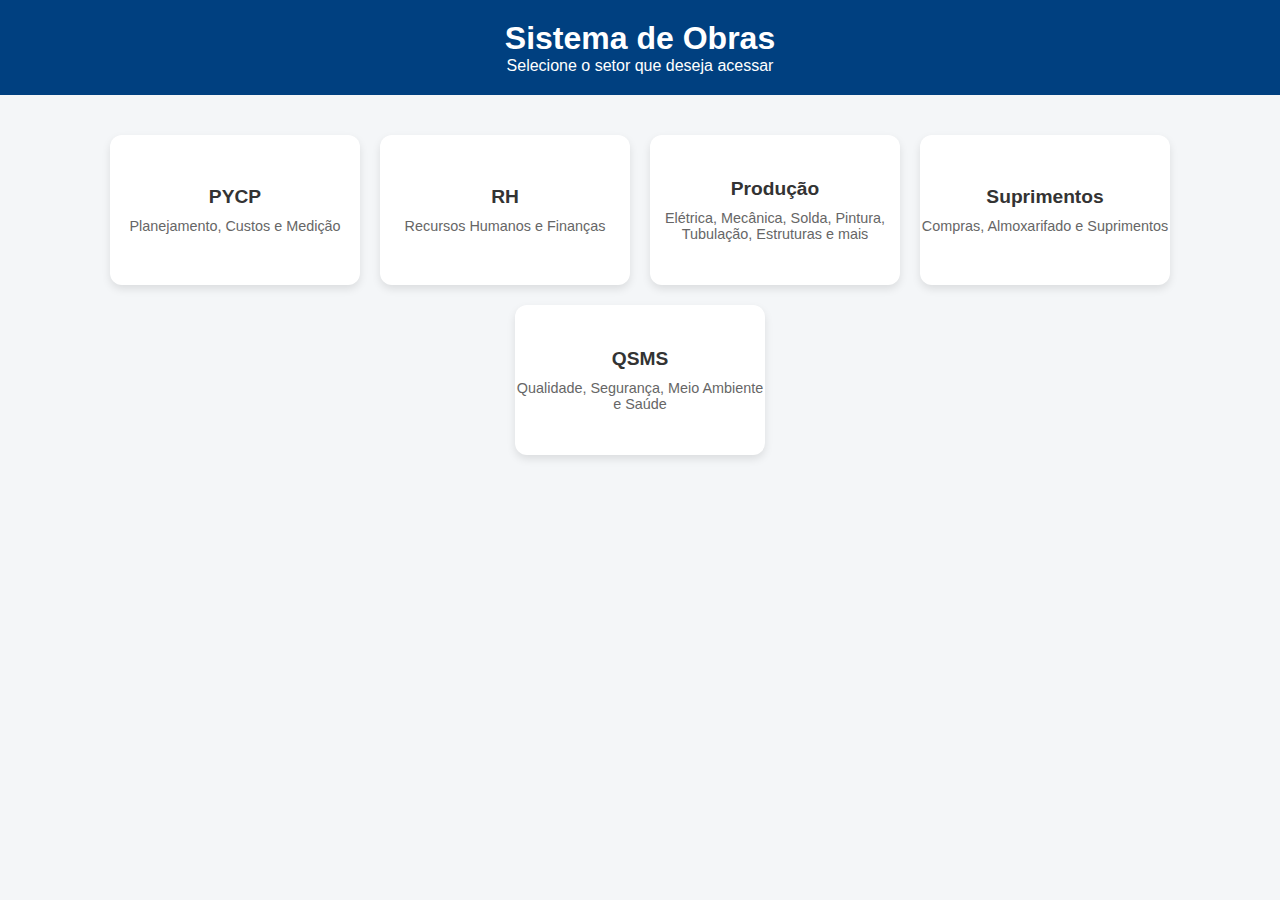
<file: index.html>
<!DOCTYPE html>
<html lang="pt-BR">
<head>
    <meta charset="UTF-8">
    <meta name="viewport" content="width=device-width, initial-scale=1.0">
    <title>Sistema de Obras - Menu Principal</title>
    <style>
        /* Reset básico */
        * {
            margin: 0;
            padding: 0;
            box-sizing: border-box;
        }

        body {
            font-family: Arial, sans-serif;
            background-color: #f4f6f8;
            color: #333;
        }

        header {
            background-color: #004080;
            color: white;
            padding: 20px;
            text-align: center;
        }

        h1 {
            font-size: 2em;
        }

        main {
            display: flex;
            flex-wrap: wrap;
            justify-content: center;
            padding: 40px 20px;
            gap: 20px;
        }

        .setor-card {
            background-color: white;
            width: 250px;
            height: 150px;
            display: flex;
            flex-direction: column;
            justify-content: center;
            align-items: center;
            border-radius: 12px;
            box-shadow: 0 4px 8px rgba(0,0,0,0.1);
            transition: transform 0.2s, box-shadow 0.2s;
            cursor: pointer;
            text-align: center;
        }

        .setor-card:hover {
            transform: translateY(-5px);
            box-shadow: 0 6px 12px rgba(0,0,0,0.15);
        }

        .setor-card h2 {
            margin-bottom: 10px;
            font-size: 1.2em;
        }

        .setor-card p {
            font-size: 0.9em;
            color: #666;
        }
    </style>
</head>
<body>

<header>
    <h1>Sistema de Obras</h1>
    <p>Selecione o setor que deseja acessar</p>
</header>

<main>
    <!-- Pycp -->
    <div class="setor-card" onclick="window.location.href='pycp.html'">
        <h2>PYCP</h2>
        <p>Planejamento, Custos e Medição</p>
    </div>

    <!-- RH -->
    <div class="setor-card" onclick="window.location.href='rh.html'">
        <h2>RH</h2>
        <p>Recursos Humanos e Finanças</p>
    </div>

    <!-- Produção -->
    <div class="setor-card" onclick="window.location.href='producao.html'">
        <h2>Produção</h2>
        <p>Elétrica, Mecânica, Solda, Pintura, Tubulação, Estruturas e mais</p>
    </div>

    <!-- Suprimentos -->
    <div class="setor-card" onclick="window.location.href='suprimentos.html'">
        <h2>Suprimentos</h2>
        <p>Compras, Almoxarifado e Suprimentos</p>
    </div>

    <!-- QSMS -->
    <div class="setor-card" onclick="window.location.href='qsms.html'">
        <h2>QSMS</h2>
        <p>Qualidade, Segurança, Meio Ambiente e Saúde</p>
    </div>
</main>

</body>
</html>
</file>
